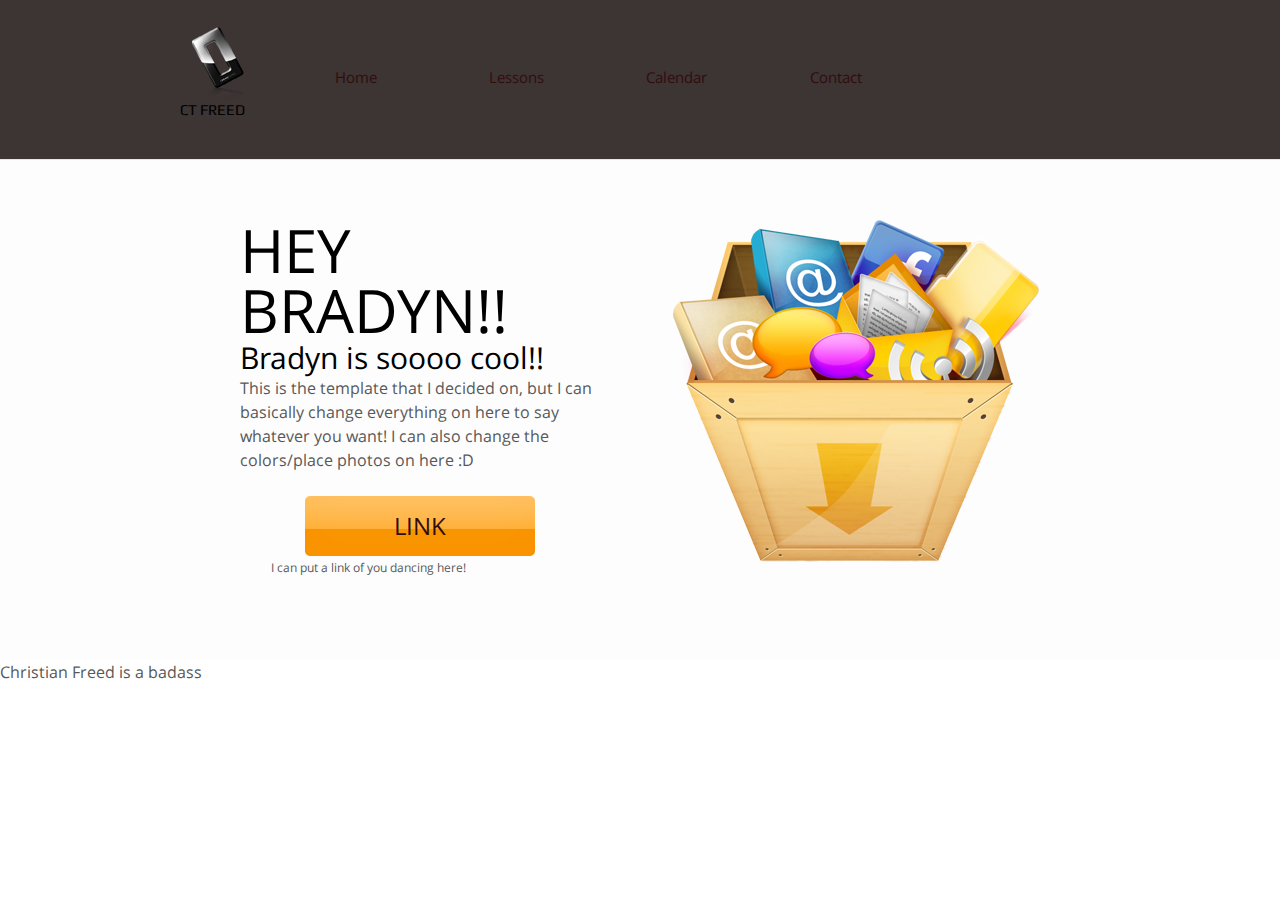
<file: index.html>
<!DOCTYPE HTML>
<!-- Website template by freewebsitetemplates.com -->
<html>
<head>
	<meta charset="UTF-8">
	<title>Christian Freed</title>
	<link rel="stylesheet" href="css/style.css" type="text/css">
</head>
<body>
	<div id="header">
		<div>
			<div class="logo">
				<a href="index.html">CT Freed</a>
			</div>
			<ul id="navigation">
				<li class="active">
					<a href="index.html">Home</a>
				</li>
				<li>
					<a href="features.html">Lessons</a>
				</li>
				<li>
					<a href="news.html">Calendar</a>
				</li>
				<li>
					<a href="contact.html">Contact</a>
				</li>
			</ul>
		</div>
	</div>
	<div id="adbox">
		<div class="clearfix">
			<img src="images/box.png" alt="Img" height="342" width="368">
			<div>
				<h1>Hey Bradyn!!</h1>
				<h2>Bradyn is soooo cool!!</h2>
				<p>
					This is the template that I decided on, but I can basically change everything on here to say whatever you want! I can also change the colors/place photos on here :D <span><a href="index.html" class="btn">Link</a><b>I can put a link of you dancing here!</b></span>
				</p>
			</div>
		</div>
	</div>


			<p>
				Christian Freed is a badass
			</p>
		</div>
	</div>
</body>
</html>
</file>
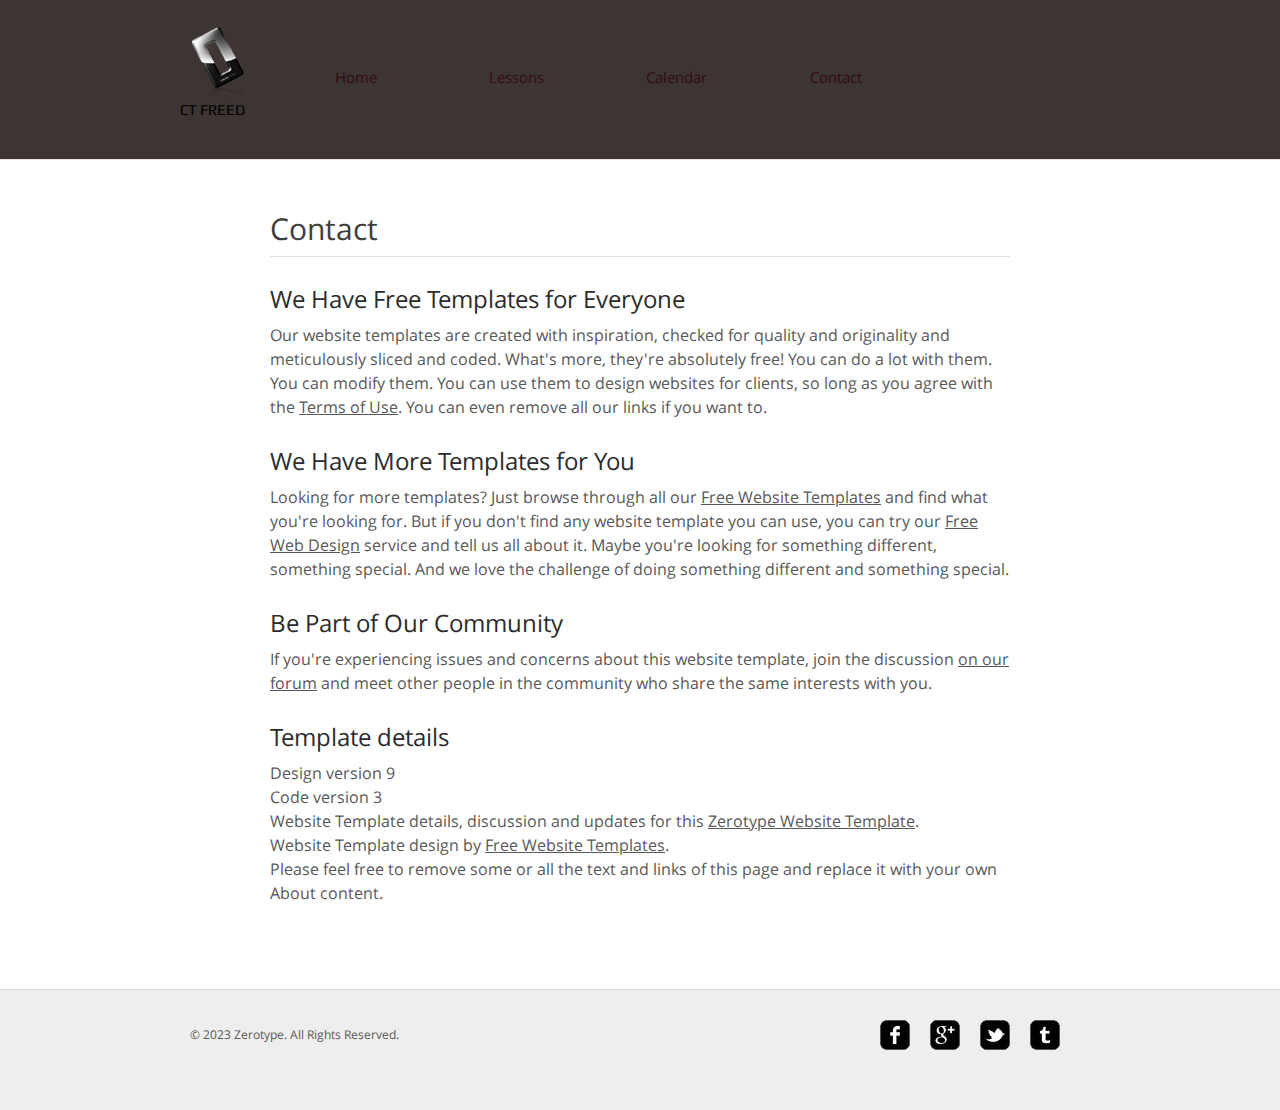
<file: about.html>
<!DOCTYPE HTML>
<!-- Website template by freewebsitetemplates.com -->
<html>
<head>
	<meta charset="UTF-8">
	<title>Christian Freed</title>
	<link rel="stylesheet" href="css/style.css" type="text/css">
</head>
<body>
	<div id="header">
		<div>
			<div class="logo">
				<a href="index.html">CT Freed</a>
			</div>
			<ul id="navigation">
				<li>
					<a href="index.html">Home</a>
				</li>
				<li>
					<a href="features.html">Lessons</a>
				</li>
				<li>
					<a href="news.html">Calendar</a>
				</li>
				<li class="active">
					<a href="about.html">Contact</a>
				</li>
			</ul>
		</div>
	</div>
	<div id="contents">
		<div id="about">
			<h1>Contact</h1>
			<h2>We Have Free Templates for Everyone</h2>
			<p>
				Our website templates are created with inspiration, checked for quality and originality and meticulously sliced and coded. What's more, they're absolutely free! You can do a lot with them. You can modify them. You can use them to design websites for clients, so long as you agree with the <a href="http://www.freewebsitetemplates.com/about/terms/">Terms of Use</a>. You can even remove all our links if you want to.
			</p>
			<h2>We Have More Templates for You</h2>
			<p>
				Looking for more templates? Just browse through all our <a href="http://www.freewebsitetemplates.com/">Free Website Templates</a> and find what you're looking for. But if you don't find any website template you can use, you can try our <a href="http://www.freewebsitetemplates.com/freewebdesign/">Free Web Design</a> service and tell us all about it. Maybe you're looking for something different, something special. And we love the challenge of doing something different and something special.
			</p>
			<h2>Be Part of Our Community</h2>
			<p>
				If you're experiencing issues and concerns about this website template, join the discussion <a href="http://www.freewebsitetemplates.com/forums/">on our forum</a> and meet other people in the community who share the same interests with you.
			</p>
			<h2>Template details</h2>
			<p>
				Design version 9<br> Code version 3<br> Website Template details, discussion and updates for this <a href="http://www.freewebsitetemplates.com/discuss/zerotype/">Zerotype Website Template</a>.<br> Website Template design by <a href="http://www.freewebsitetemplates.com/">Free Website Templates</a>.<br> Please feel free to remove some or all the text and links of this page and replace it with your own About content.
			</p>
		</div>
	</div>
	<div id="footer">
		<div class="clearfix">
			<div id="connect">
				<a href="http://freewebsitetemplates.com/go/facebook/" target="_blank" class="facebook"></a><a href="http://freewebsitetemplates.com/go/googleplus/" target="_blank" class="googleplus"></a><a href="http://freewebsitetemplates.com/go/twitter/" target="_blank" class="twitter"></a><a href="http://www.freewebsitetemplates.com/misc/contact/" target="_blank" class="tumbler"></a>
			</div>
			<p>
				© 2023 Zerotype. All Rights Reserved.
			</p>
		</div>
	</div>
</body>
</html>
</file>
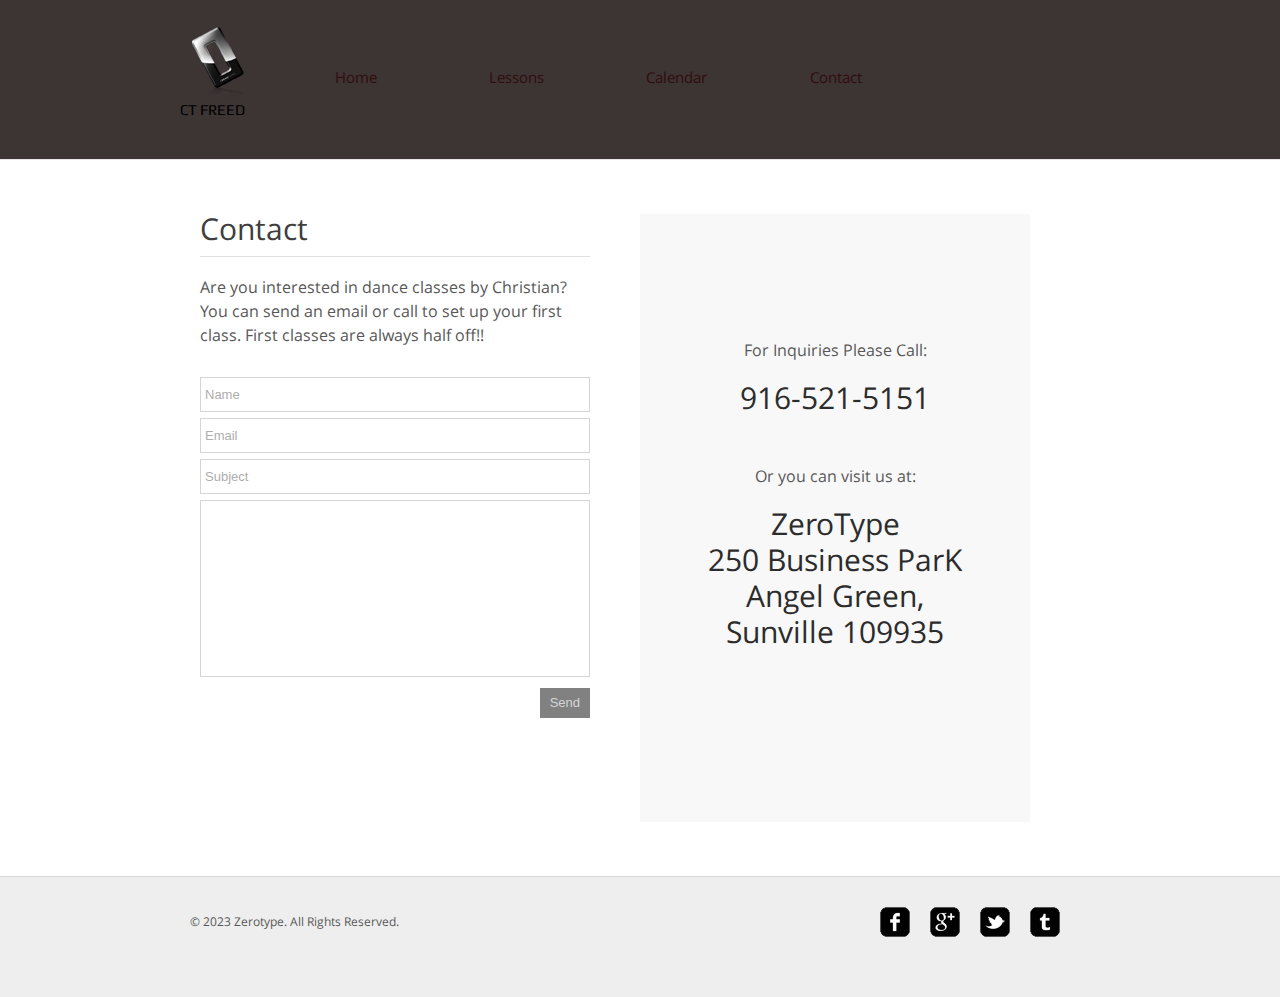
<file: contact.html>
<!DOCTYPE HTML>
<!-- Website template by freewebsitetemplates.com -->
<html>
<head>
	<meta charset="UTF-8">
	<title>Christian Freed</title>
	<link rel="stylesheet" href="css/style.css" type="text/css">
</head>
<body>
	<div id="header">
		<div>
			<div class="logo">
				<a href="index.html">CT Freed</a>
			</div>
			<ul id="navigation">
				<li>
					<a href="index.html">Home</a>
				</li>
				<li>
					<a href="features.html">Lessons</a>
				</li>
				<li>
					<a href="news.html">Calendar</a>
				</li>
				<li>
					<a href="about.html">Contact</a>
				</li>
				</ul>
		</div>
	</div>
	<div id="contents">
		<div class="section">
			<h1>Contact</h1>
			<p>
				Are you interested in dance classes by Christian? You can send an email or call to set up your first class. First classes are always half off!!
			</p>
			<form action="index.html" method="post" class="message">
				<input type="text" value="Name" onFocus="this.select();" onMouseOut="javascript:return false;"/>
				<input type="text" value="Email" onFocus="this.select();" onMouseOut="javascript:return false;"/>
				<input type="text" value="Subject" onFocus="this.select();" onMouseOut="javascript:return false;"/>
				<textarea></textarea>
				<input type="submit" value="Send"/>
			</form>
		</div>
		<div class="section contact">
			<p>
				For Inquiries Please Call: <span>916-521-5151</span>
			</p>
			<p>
				Or you can visit us at: <span>ZeroType<br> 250 Business ParK Angel Green, Sunville 109935</span>
			</p>
		</div>
	</div>
	<div id="footer">
		<div class="clearfix">
			<div id="connect">
				<a href="http://freewebsitetemplates.com/go/facebook/" target="_blank" class="facebook"></a><a href="http://freewebsitetemplates.com/go/googleplus/" target="_blank" class="googleplus"></a><a href="http://freewebsitetemplates.com/go/twitter/" target="_blank" class="twitter"></a><a href="http://www.freewebsitetemplates.com/misc/contact/" target="_blank" class="tumbler"></a>
			</div>
			<p>
				© 2023 Zerotype. All Rights Reserved.
			</p>
		</div>
	</div>
</body>
</html>
</file>
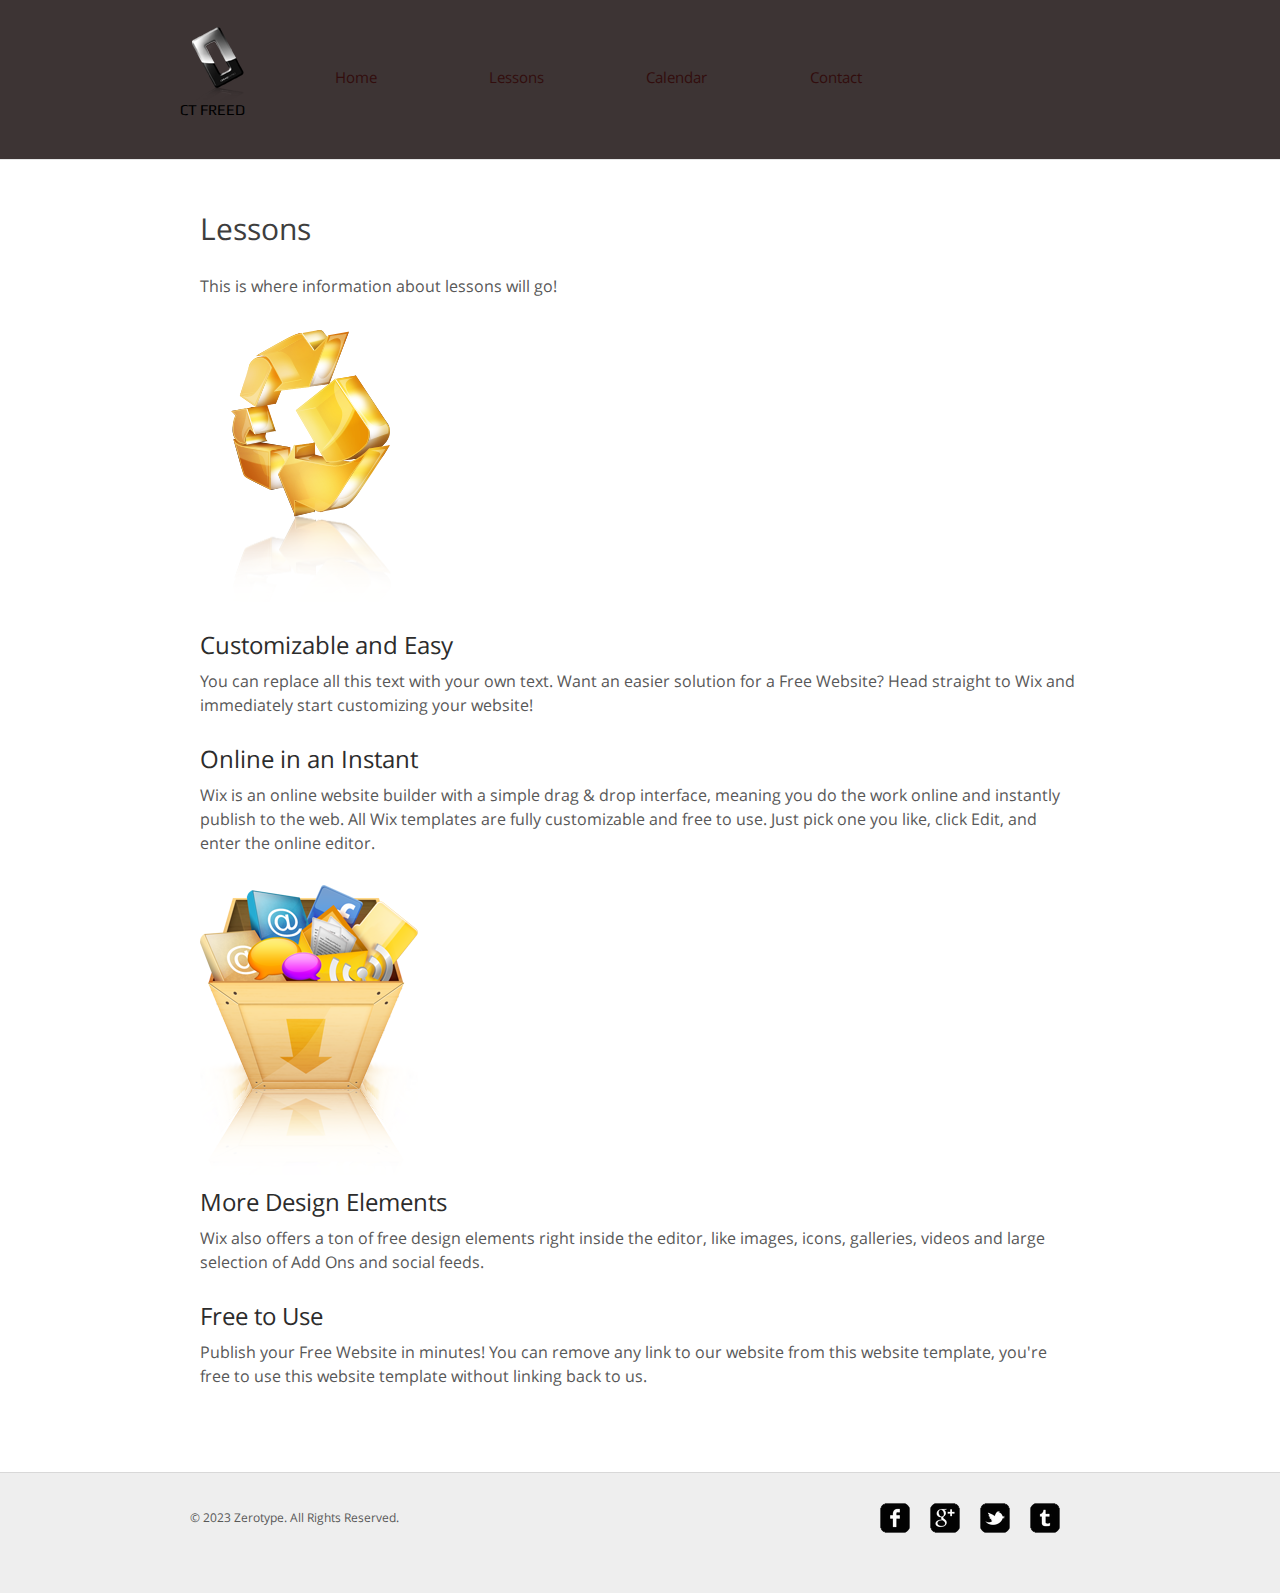
<file: features.html>
<!DOCTYPE HTML>
<!-- Website template by freewebsitetemplates.com -->
<html>
<head>
	<meta charset="UTF-8">
	<title>Christian Freed</title>
	<link rel="stylesheet" href="css/style.css" type="text/css">
</head>
<body>
	<div id="header">
		<div>
			<div class="logo">
				<a href="index.html">CT Freed</a>
			</div>
			<ul id="navigation">
				<li>
					<a href="index.html">Home</a>
				</li>
				<li class="active">
					<a href="features.html">Lessons</a>
				</li>
				<li>
					<a href="news.html">Calendar</a>
				</li>
				<li>
					<a href="about.html">Contact</a>
				</li>
			</ul>
		</div>
	</div>
	<div id="contents">
		<div class="lessons">
			<h1>Lessons</h1>
			<p>
				This is where information about lessons will go!
			</p>
			<div>
				<img src="images/recycle.png" alt="Img">
				<h2>Customizable and Easy</h2>
				<p>
					You can replace all this text with your own text. Want an easier solution for a Free Website? Head straight to Wix and immediately start customizing your website!
				</p>
				<h2>Online in an Instant</h2>
				<p>
					Wix is an online website builder with a simple drag & drop interface, meaning you do the work online and instantly publish to the web. All Wix templates are fully customizable and free to use. Just pick one you like, click Edit, and enter the online editor.
				</p>
			</div>
			<div>
				<img src="images/box-of-icons.png" alt="Img">
				<h2>More Design Elements</h2>
				<p>
					Wix also offers a ton of free design elements right inside the editor, like images, icons, galleries, videos and large selection of Add Ons and social feeds.
				</p>
				<h2>Free to Use</h2>
				<p>
					Publish your Free Website in minutes! You can remove any link to our website from this website template, you're free to use this website template without linking back to us.
				</p>
			</div>
		</div>
	</div>
	<div id="footer">
		<div class="clearfix">
			<div id="connect">
				<a href="http://freewebsitetemplates.com/go/facebook/" target="_blank" class="facebook"></a><a href="http://freewebsitetemplates.com/go/googleplus/" target="_blank" class="googleplus"></a><a href="http://freewebsitetemplates.com/go/twitter/" target="_blank" class="twitter"></a><a href="http://www.freewebsitetemplates.com/misc/contact/" target="_blank" class="tumbler"></a>
			</div>
			<p>
				© 2023 Zerotype. All Rights Reserved.
			</p>
		</div>
	</div>
</body>
</html>
</file>
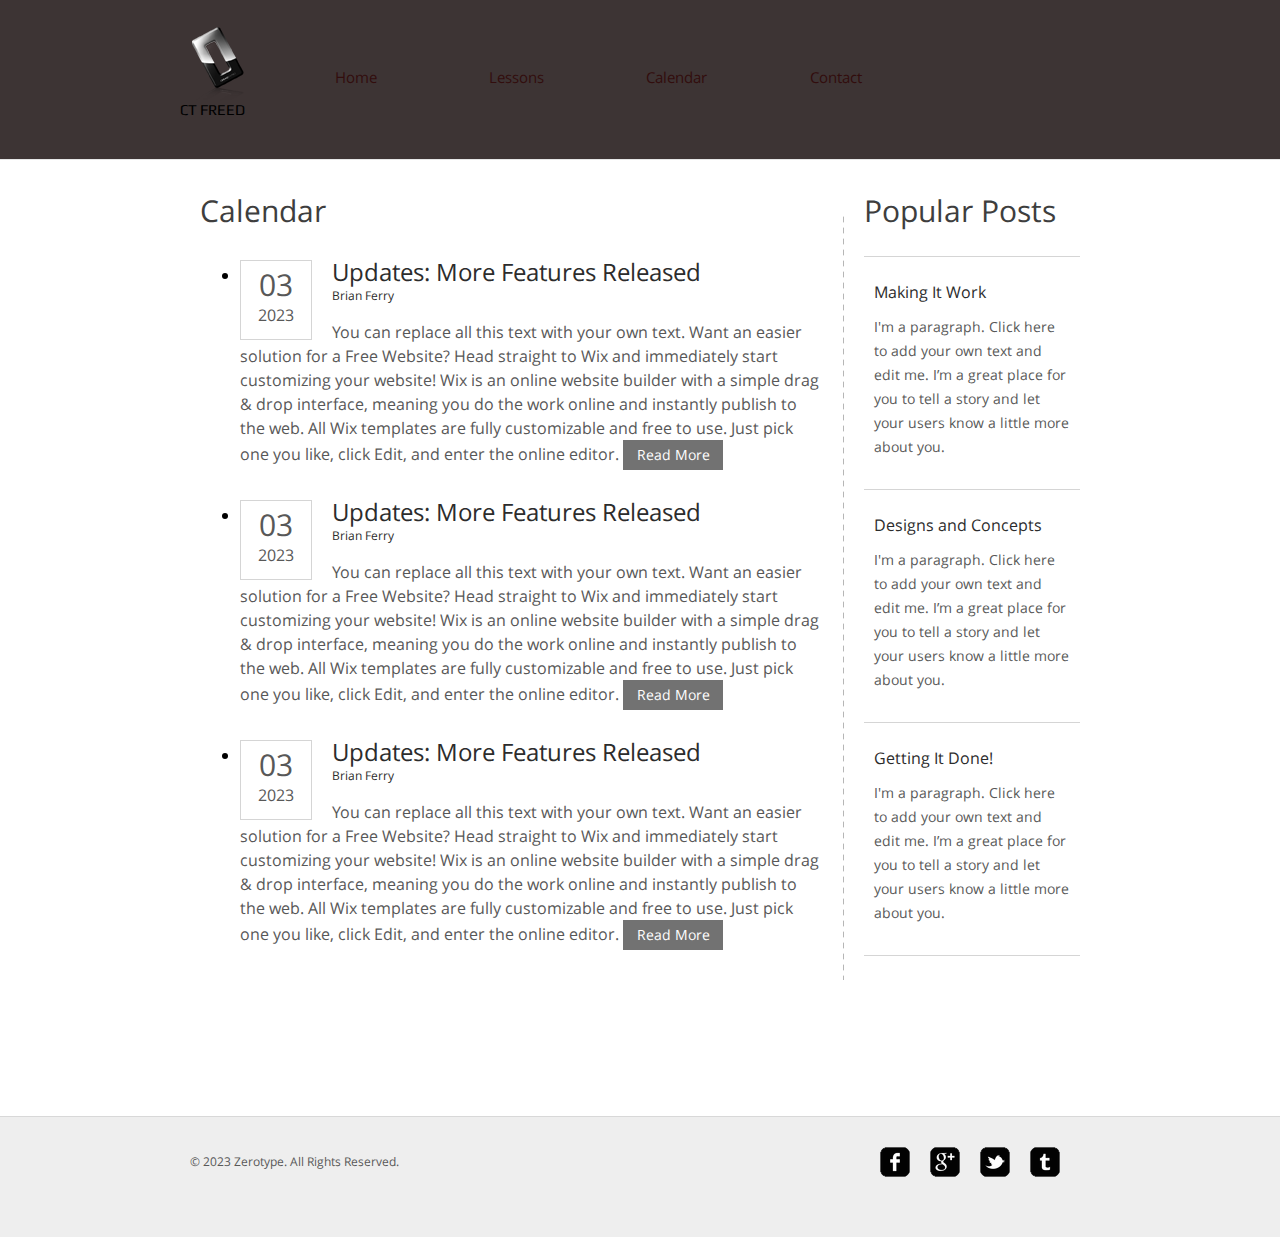
<file: news.html>
<!DOCTYPE HTML>
<!-- Website template by freewebsitetemplates.com -->
<html>
<head>
	<meta charset="UTF-8">
	<title>Christian Freed</title>
	<link rel="stylesheet" href="css/style.css" type="text/css">
</head>
<body>
	<div id="header">
		<div>
			<div class="logo">
				<a href="index.html">CT Freed</a>
			</div>
			<ul id="navigation">
				<li>
					<a href="index.html">Home</a>
				</li>
				<li>
					<a href="features.html">Lessons</a>
				</li>
				<li class="active">
					<a href="news.html">Calendar</a>
				</li>
				<li>
					<a href="about.html">Contact</a>
				</li>
			</ul>
		</div>
	</div>
	<div id="contents">
		<div class="main">
			<h1>Calendar</h1>
			<ul class="calendar">
				<li>
					<div class="date">
						<p>
							<span>03</span>
							2023
						</p>
					</div>
					<h2>Updates: More Features Released <span>Brian Ferry</span></h2>
					<p>
						You can replace all this text with your own text. Want an easier solution for a Free Website? Head straight to Wix and immediately start customizing your website! Wix is an online website builder with a simple drag &amp; drop interface, meaning you do the work online and instantly publish to the web. All Wix templates are fully customizable and free to use. Just pick one you like, click Edit, and enter the online editor. <span><a href="post.html" class="more">Read More</a></span>
					</p>
				</li>
				<li>
					<div class="date">
						<p>
							<span>03</span>
							2023
						</p>
					</div>
					<h2>Updates: More Features Released <span>Brian Ferry</span></h2>
					<p>
						You can replace all this text with your own text. Want an easier solution for a Free Website? Head straight to Wix and immediately start customizing your website! Wix is an online website builder with a simple drag &amp; drop interface, meaning you do the work online and instantly publish to the web. All Wix templates are fully customizable and free to use. Just pick one you like, click Edit, and enter the online editor. <span><a href="post.html" class="more">Read More</a></span>
					</p>
				</li>
				<li>
					<div class="date">
						<p>
							<span>03</span>
							2023
						</p>
					</div>
					<h2>Updates: More Features Released <span>Brian Ferry</span></h2>
					<p>
						You can replace all this text with your own text. Want an easier solution for a Free Website? Head straight to Wix and immediately start customizing your website! Wix is an online website builder with a simple drag &amp; drop interface, meaning you do the work online and instantly publish to the web. All Wix templates are fully customizable and free to use. Just pick one you like, click Edit, and enter the online editor. <span><a href="post.html" class="more">Read More</a></span>
					</p>
				</li>
			</ul>
		</div>
		<div class="sidebar">
			<h1>Popular Posts</h1>
			<ul class="posts">
				<li>
					<h4 class="title"><a href="post.html">Making It Work</a></h4>
					<p>
						I'm a paragraph. Click here to add your own text and edit me. I’m a great place for you to tell a story and let your users know a little more about you.
					</p>
				</li>
				<li>
					<h4 class="title"><a href="post.html">Designs and Concepts</a></h4>
					<p>
						I'm a paragraph. Click here to add your own text and edit me. I’m a great place for you to tell a story and let your users know a little more about you.
					</p>
				</li>
				<li>
					<h4 class="title"><a href="post.html">Getting It Done!</a></h4>
					<p>
						I'm a paragraph. Click here to add your own text and edit me. I’m a great place for you to tell a story and let your users know a little more about you.
					</p>
				</li>
			</ul>
		</div>
	</div>
	<div id="footer">
		<div class="clearfix">
			<div id="connect">
				<a href="http://freewebsitetemplates.com/go/facebook/" target="_blank" class="facebook"></a><a href="http://freewebsitetemplates.com/go/googleplus/" target="_blank" class="googleplus"></a><a href="http://freewebsitetemplates.com/go/twitter/" target="_blank" class="twitter"></a><a href="http://www.freewebsitetemplates.com/misc/contact/" target="_blank" class="tumbler"></a>
			</div>
			<p>
				© 2023 Zerotype. All Rights Reserved.
			</p>
		</div>
	</div>
</body>
</html>
</file>
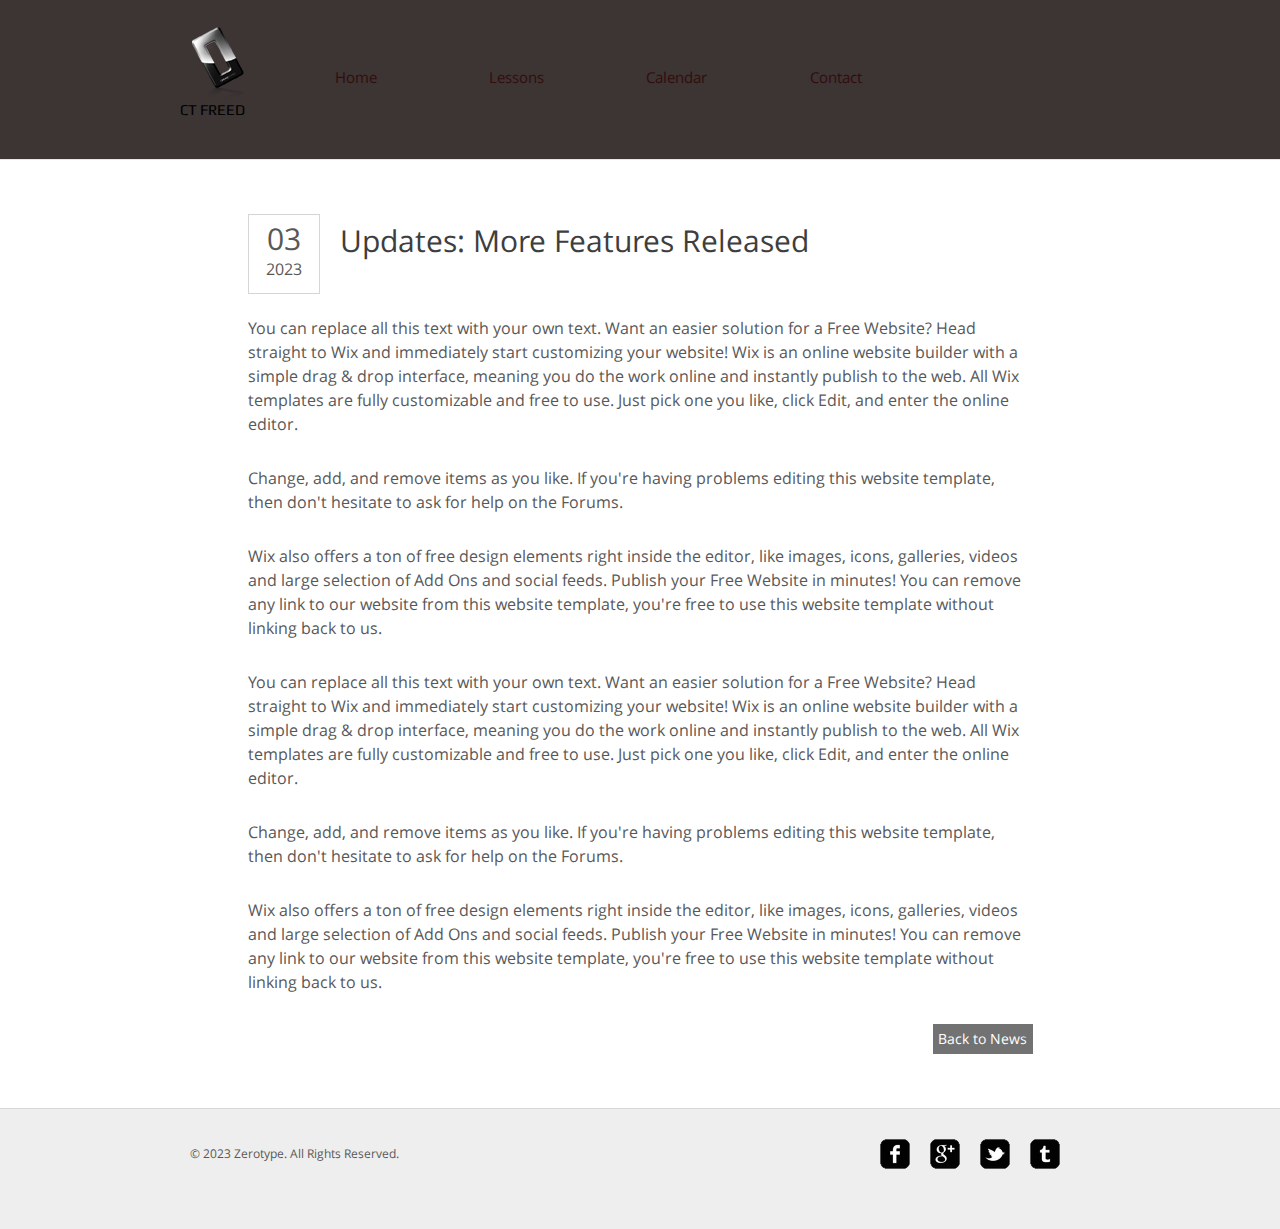
<file: post.html>
<!DOCTYPE HTML>
<!-- Website template by freewebsitetemplates.com -->
<html>
<head>
	<meta charset="UTF-8">
	<title>Christian Freed</title>
	<link rel="stylesheet" href="css/style.css" type="text/css">
</head>
<body>
	<div id="header">
		<div>
			<div class="logo">
				<a href="index.html">CT Freed</a>
			</div>
			<ul id="navigation">
				<li>
					<a href="index.html">Home</a>
				</li>
				<li>
					<a href="features.html">Lessons</a>
				</li>
				<li class="active">
					<a href="news.html">Calendar</a>
				</li>
				<li>
					<a href="about.html">Contact</a>
				</li>
			</ul>
		</div>
	</div>
	<div id="contents">
		<div class="post">
			<div class="date">
				<p>
					<span>03</span>
					2023
				</p>
			</div>
			<h1>Updates: More Features Released <span class="author">Brian Ferry March 2012</span></h1>
			<p>
				You can replace all this text with your own text. Want an easier solution for a Free Website? Head straight to Wix and immediately start customizing your website! Wix is an online website builder with a simple drag & drop interface, meaning you do the work online and instantly publish to the web. All Wix templates are fully customizable and free to use. Just pick one you like, click Edit, and enter the online editor.
			</p>
			<p>
				Change, add, and remove items as you like. If you're having problems editing this website template, then don't hesitate to ask for help on the Forums.
			</p>
			<p>
				Wix also offers a ton of free design elements right inside the editor, like images, icons, galleries, videos and large selection of Add Ons and social feeds. Publish your Free Website in minutes! You can remove any link to our website from this website template, you're free to use this website template without linking back to us.
			</p>
			<p>
				You can replace all this text with your own text. Want an easier solution for a Free Website? Head straight to Wix and immediately start customizing your website! Wix is an online website builder with a simple drag & drop interface, meaning you do the work online and instantly publish to the web. All Wix templates are fully customizable and free to use. Just pick one you like, click Edit, and enter the online editor.
			</p>
			<p>
				Change, add, and remove items as you like. If you're having problems editing this website template, then don't hesitate to ask for help on the Forums.
			</p>
			<p>
				Wix also offers a ton of free design elements right inside the editor, like images, icons, galleries, videos and large selection of Add Ons and social feeds. Publish your Free Website in minutes! You can remove any link to our website from this website template, you're free to use this website template without linking back to us.
			</p>
			<span><a href="post.html" class="more">Back to News</a></span>
		</div>
	</div>
	<div id="footer">
		<div class="clearfix">
			<div id="connect">
				<a href="http://freewebsitetemplates.com/go/facebook/" target="_blank" class="facebook"></a><a href="http://freewebsitetemplates.com/go/googleplus/" target="_blank" class="googleplus"></a><a href="http://freewebsitetemplates.com/go/twitter/" target="_blank" class="twitter"></a><a href="http://www.freewebsitetemplates.com/misc/contact/" target="_blank" class="tumbler"></a>
			</div>
			<p>
				© 2023 Zerotype. All Rights Reserved.
			</p>
		</div>
	</div>
</body>
</html>
</file>
<file: css/style.css>
/* Website template by freewebsitetemplates.com */
@font-face {
	font-family: 'OpenSans';
	src: url('../fonts/OpenSans-Regular.eot');
	src: local('☺'), url('../fonts/OpenSans-Regular.woff') format('woff'), url('../fonts/OpenSans-Regular.ttf') format('truetype'), url('../fonts/OpenSans-Regular.svg') format('svg');
	font-weight: normal;
	font-style: normal;
}
@font-face {
	font-family: 'Play';
	src: url('../fonts/Play-Regular.eot');
	src: local('☺'), url('../fonts/Play-Regular.woff') format('woff'), url('../fonts/Play-Regular.ttf') format('truetype'), url('../fonts/Play-Regular.svg') format('svg');
	font-weight: normal;
	font-style: normal;
}
body {
	background-color: #fff;
	font-family: 'OpenSans';
	margin: 0;
}
img {
	border: 0;
}
.clearfix:after, #contents:after {
	clear:both;
	content:"";
	display:block;
	height:1%;
	line-height:0;
	visibility:hidden;
}
.btn {
	background: url(../images/bg-button.png) no-repeat;
	background-position: 0 -70px;
	color: #320D0D;
	display: inline-block;
	font: 24px/60px 'OpenSans';
	height: 60px;
	width: 230px;
	text-align: center;
	text-decoration: none;
	text-transform: uppercase;
}
.btn:hover {
	background-position: 0 0;
}
/*------------------------------ HEADER ------------------------------*/
#header {
	background-color: #3D3434;
	border-bottom: 1px solid #e6e6e6;
	padding: 27px 0;
}
#header > div, #footer > div {
	width: 920px;
	margin: 0 auto;
	padding: 0 20px;
}
/** Logo **/
#header .logo {
	float: left;
	margin-right: 20px;
}
#header .logo a {
	background: url(../images/logo.png) no-repeat center top;
	color: #000;
	display: block;
	font: 15px/30px 'Play';
	height: 20px;
	width: 76px;
	padding-top: 68px;
	text-decoration: none;
	text-transform: uppercase;
}
/** Navigation **/
#navigation {
	display: inline-block;
	list-style: none;
	line-height: 100px;
	margin: 0;
	padding: 0;
}
#navigation ul {
	display: inline-block;
	list-style: none;
	margin: 0;
	padding: 0;
}
#navigation li {
	float: left;
	width: 160px;
	text-align: center;
}
#navigation li a {
	color: #320D0D;
	font-size: 15px;
	line-height: 30px;
	text-decoration: none;
}
#navigation li a:hover {
	color: #320D0D;
}
#navigation li.active a {
	color: #320D0D;
}
#adbox {
	background: url(../images/bg-adbox.jpg) repeat-x left top;
	height: 380px;
	padding: 60px 0;
}
#adbox > div {
	width: 800px;
	margin: 0 auto;
	padding: 0 80px;
}
#adbox > div img {
	float: right;
	margin-left: 60px;
}
#adbox h1, #adbox h2 {
	color: #000;

	font-size: 60px;
	line-height: 60px;
	margin: 0;
	text-transform: uppercase;
}
#adbox h2 {
	font-size: 30px;
	line-height: 36px;
	text-transform: none;
}
#adbox p {
	font-size: 16px;
	line-height: 24px;
	margin: 0;
}
#adbox p span {
	display: block;
	font-size: 12px;
	width: 360px;
	padding: 24px 0;
	text-align: center;
}
#adbox p span b {
	font-weight: normal;
	display: block;
	width: 256px;
}

/*------------------------------ CONTENTS ------------------------------*/
#contents {
	min-height: 510px;
	width: 880px;
	margin: 0 auto;
	padding: 54px 40px;
}
h1 {
	color: #3e3e3e;
	font-size: 30px;
	font-weight: normal;
	line-height: 30px;
	margin: 0 0 30px;
}
h2 {
	color: #2c2c2c;
	font-size: 24px;
	font-weight: normal;
	line-height: 24px;
	margin: 0 0 12px;
}
p {
	color: #585858;
	font-size: 16px;
	line-height: 24px;
	margin: 0 0 30px;
}
p a {
	color: #585858;
}
#tagline h1 {
	margin-left: 20px;
}
#tagline > div {
	float: left;
	width: 400px;
	margin: 0 20px;
}
#contents .features {
	width: 810px;
	margin: 0 auto;
}
.features > div {
	display: inline-block;
	margin: 0 0 30px;
}
.features > div img {
	float: left;
	margin-right: 20px;
	margin-top: 36px;
}
.date {
	float: left;
	height: 78px;
	width: 70px;
	margin-right: 20px;
	border: 1px solid #d5d5d5;
	text-align: center;
}
.date p {
	margin: 12px 0 0;
}
.date p span {
	display: block;
	font-size: 30px;
	margin-bottom: 6px;
}
.author {
	color: #fff;
	display: block;
	font-size: 12px;
}
.more {
	background-color: #727272;
	color: #fff;
	display: inline-block;
	font-size: 14px;
	line-height: 30px;
	width: 100px;
	text-align: center;
	text-decoration: none;
}
.more:hover, .message input[type='submit']:hover {
	background-color: #f99600;
	color: #000;
}
/** main **/
.main {
	float: left;
	background: url(../images/divider.png) repeat-y right top;
	min-height: 100px;
	width: 620px;
	padding-right: 24px;
}
.main h1, .sidebar h1 {
	margin: 0 0 12px;
	position: relative;
	top: -18px;
}
.main h2 span {
	display: block;
	font-size: 12px;
}
/** sidebar **/
.sidebar {
	float: left;
	min-height: 848px;
	width: 216px;
	margin-left: 20px;
}
.sidebar ul, .news {
	list-style: none;
	margin: 0;
	padding: 0;
}
.news li {
	border-top: 1px solid #d5d5d5;
	padding: 24px 30px 0 100px;
	position: relative;
}
.news li .date {
	float: none;
	position: absolute;
	left: 0;
	top: 30px;
}
.news li > p span, .post > span {
	display: block;
	text-align: right;
}
.posts {
	border-top: 1px solid #d5d5d5;
}
.posts li {
	border-bottom: 1px solid #d5d5d5;
	padding: 24px 10px 0;
}
.posts li p {
	font-size: 14px;
}
.posts li .title {
	font-size: 16px;
	font-weight: normal;
	margin: 0 0 12px;
}
.posts li .title a {
	color: #2c2c2c;
	font-size: 16px;
	text-decoration: none;
}
.post {
	width: 785px;
	margin: 0 auto;
}
.post h1 {
	padding-top: 12px;
}
#about {
	width: 740px;
	margin: 0 auto;
}
#about h1, .section h1 {
	border-bottom: 1px solid #e0e0e0;
	padding-bottom: 12px;
}
.section {
	float: left;
	width: 390px;
	margin-right: 50px;
}
.section h1 {
	margin-bottom: 18px;
}
.message input[type='text'], .message textarea {
	color: #aeaeae;
	font-size: 13px;
	height: 33px;
	line-height: 33px;
	width: 380px;
	border: 1px solid #d5d5d5;
	margin: 0 0 6px;
	padding: 0 4px;
}
.message textarea {
	height: 175px;
	overflow: auto;
	resize: none;
}
.message input[type='submit'] {
	float: right;
	background-color: #818181;
	color: #d5d5d5;
	cursor: pointer;
	font: 13px/30px Arial, Helvetica, sans-serif;
	height: 30px;
	border: 0;
	margin: 0;
	padding: 0 10px;
}
.contact {
	background-color: #f8f8f8;
	width: 270px;
	padding: 124px 60px;
	text-align: center;
}
.contact p span {
	color: #2c2c2c;
	display: block;
	font-size: 30px;
	line-height: 36px;
	padding: 18px 0;
}
/*------------------------------ FOOTER ------------------------------*/
#footer {
	background-color: #eee;
	border-top: 1px solid #d8d8d8;
	padding: 30px 0;
}
#footer p {
	font-size: 12px;
	line-height: 30px;
	padding-left: 10px;
}
#connect {
	float: right;
	display: inline-block;
	margin-right: 30px;
}
#connect a {
	background: url(../images/icons.png) no-repeat;
	display: inline-block;
	height: 30px;
	width: 30px;
	margin: 0 10px;
}
#connect a.googleplus {
	background-position: 0 -40px;
}
#connect a.twitter {
	background-position: 0 -80px;
}
#connect a.tumbler {
	background-position: 0 -120px;
}
#connect a.facebook:hover {
	background-position: -40px 0;
}
#connect a.googleplus:hover {
	background-position: -40px -40px;
}
#connect a.twitter:hover {
	background-position: -40px -80px;
}
#connect a.tumbler:hover {
	background-position: -40px -120px;
}
</file>
